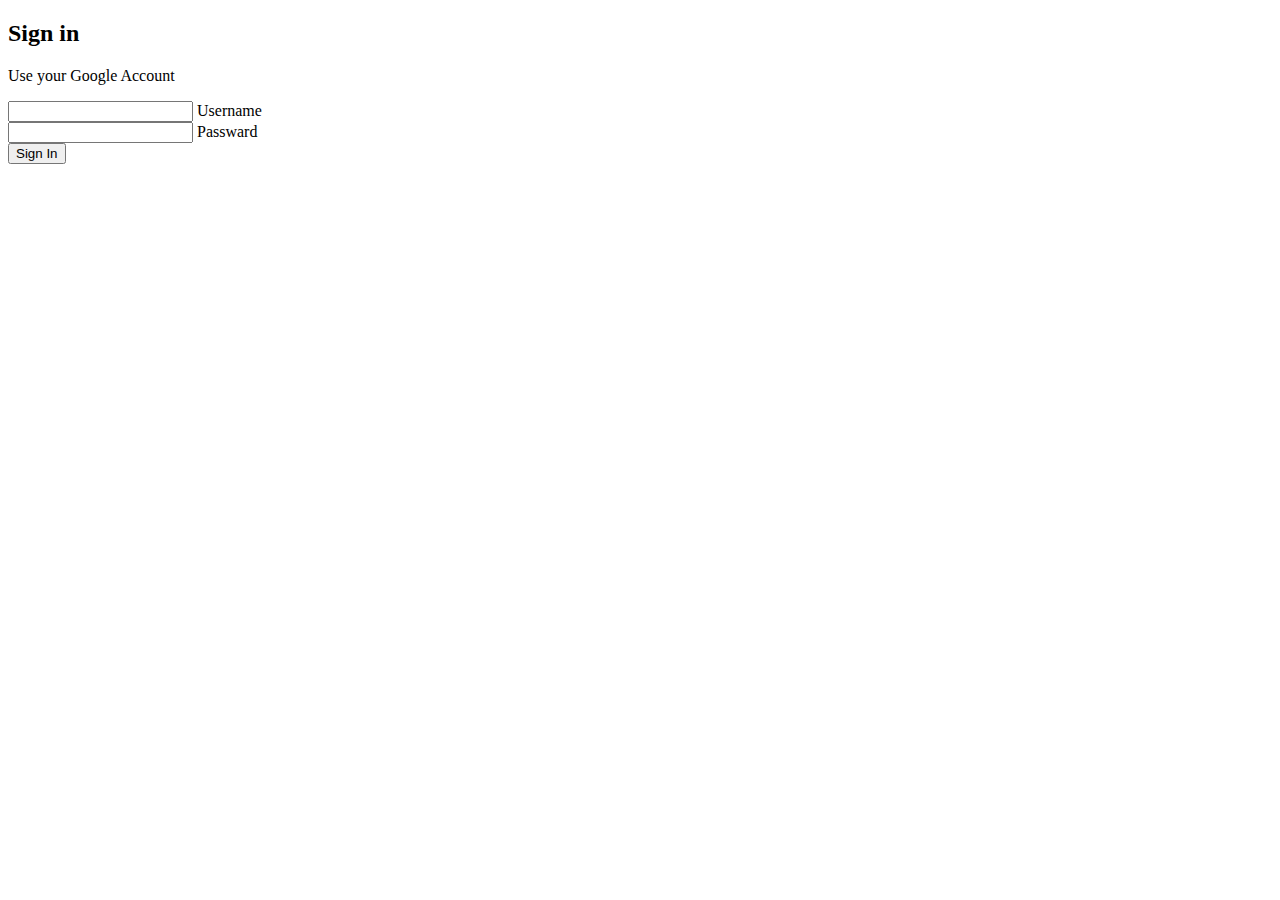
<file: login_page.html>
<!DOCTYPE html>
<html lang="en">
<head>
    <meta charset="UTF-8">
    <meta name="viewport" content="width=device-width, initial-scale=1.0">
    <meta http-equiv="X-UA-Compatible" content="ie=edge">
    <title>Document</title>
    <link rel="stylesheet" href="E:\userportal\vinnie\lejaGitDEsk\login_page.css">
    <style>

</style>
</head>
<body>
        <div class="box">
                <h2>Sign in</h2>
                <p>Use your Google Account</p>
                <form>
                  <div class="inputBox">
                    <input type="email" name="email" required onkeyup="this.setAttribute('value', this.value);"  value="">
                    <label>Username</label>
                  </div>
                  <div class="inputBox">
                        <input type="text" name="text" required onkeyup="this.setAttribute('value', this.value);" value="">
                        <label>Passward</label>
                      </div>
                  <input type="submit" name="sign-in" value="Sign In">
                </form>
              </div>
</body>
</html>
</file>
